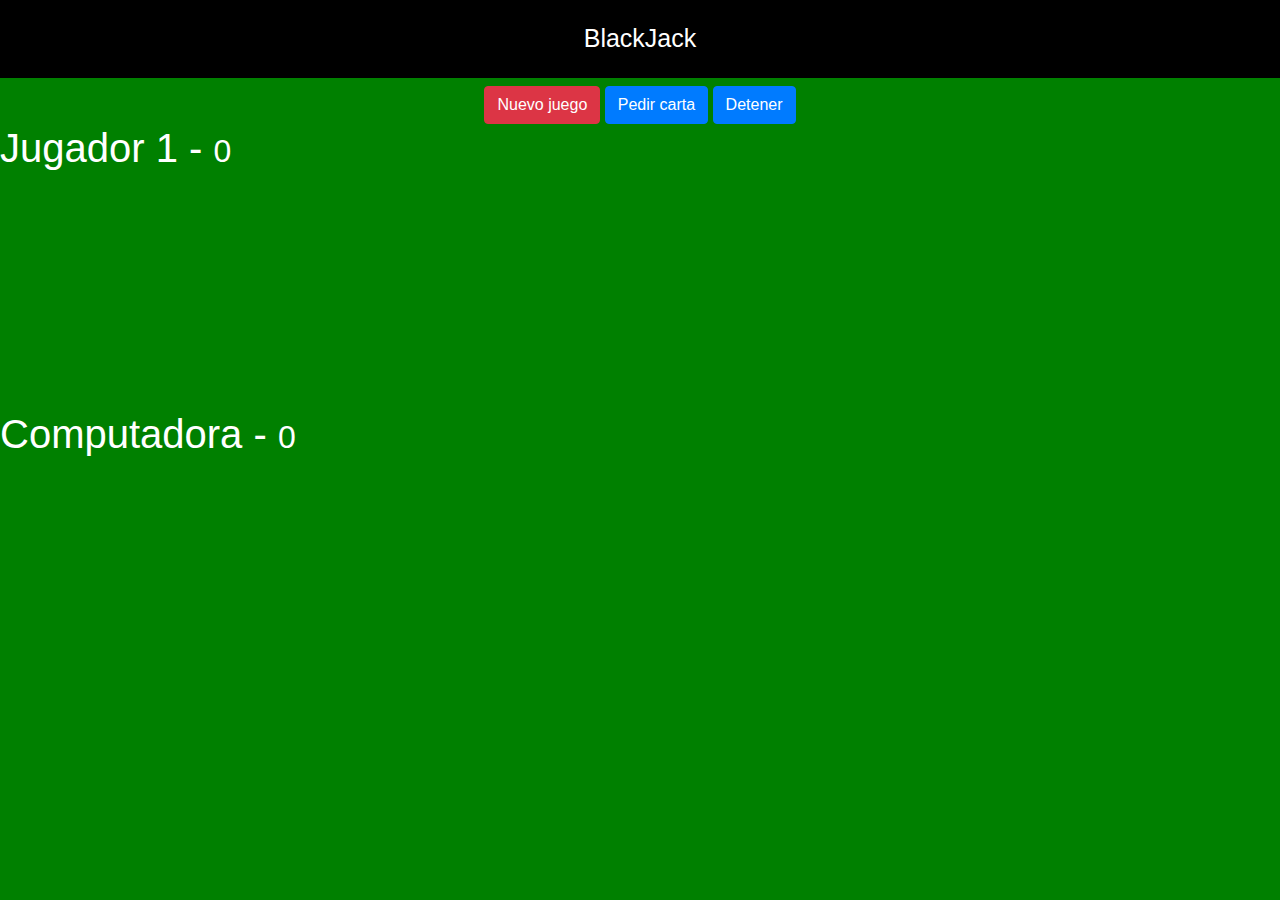
<file: 02-blackjack/index.html>
<!DOCTYPE html>
<html lang="es">
  <head>
    <meta charset="UTF-8" />
    <meta http-equiv="X-UA-Compatible" content="IE=edge" />
    <meta name="viewport" content="width=device-width, initial-scale=1.0" />
    <link rel="stylesheet" href="assets/css/styles.css" />
    <title>BlackJack</title>
    <link
      rel="stylesheet"
      href="https://stackpath.bootstrapcdn.com/bootstrap/4.4.1/css/bootstrap.min.css"
      integrity="sha384-Vkoo8x4CGsO3+Hhxv8T/Q5PaXtkKtu6ug5TOeNV6gBiFeWPGFN9MuhOf23Q9Ifjh"
      crossorigin="anonymous"
    />
 
  </head>
  <body>
    <header class="title">BlackJack</header>
    <div class="row pt-2">
      <div id="divBotones" class="col text-center">
        <button id="btnNuevo" class="btn btn-danger">Nuevo juego</button>
        <button id="btnPedir" class="btn btn-primary">Pedir carta</button>
        <button id="btnDetener" class="btn btn-primary">Detener</button>
      </div>
    </div>
    <div class="row">
      <div class="col">
        <h1>Jugador 1 - <small>0</small></h1>
        <div id="jugador-cartas"></div>
      </div>
    </div>
    <div class="row">
      <div class="col">
        <h1>Computadora - <small>0</small></h1>
        <div id="computadora-cartas"></div>
      </div>
    </div>

    
    <script type="text/javascript" src="assets/js/undescore-min.js"></script>
    <script src="assets/js/juego-min.js"></script>
  </body>
</html>
</file>
<file: 02-blackjack/assets/css/styles.css>
*{
    margin: 0px;
    background-color: green;
    color: white;
}
.title{    
    text-align: center;
    background-color: black;
    color: white;
    padding: 20px;
    font-size: 25px;
}
.carta{
    position: relative;
    width: 150px;
left: 100px;
margin-left: -75px;
}
#jugador-cartas{
    height: 230px;
}
</file>
